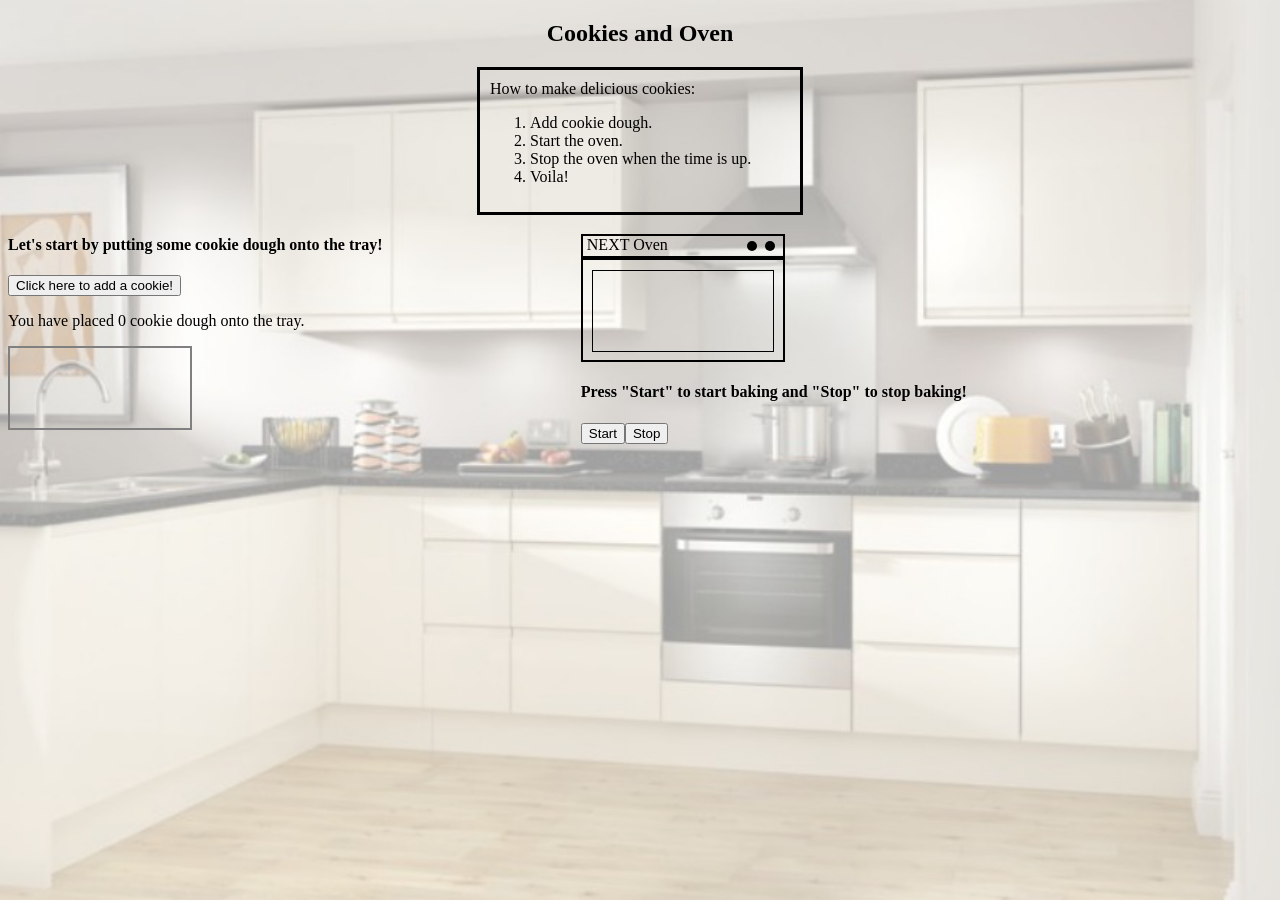
<file: index.html>
<!DOCTYPE html>
<html>
	<head>
		<script type="text/javascript" src="cookie.js"></script>
		<script type="text/javascript" src="timer.js"></script>
		<script type="text/javascript" src="oven.js"></script>
		<link rel="stylesheet" type="text/css" href="styles.css">
	</head>

	<body>
		<h2>Cookies and Oven</h2>

		<div class="instructions">
			How to make delicious cookies:
			<ol>
				<li>Add cookie dough.</li>
				<li>Start the oven.</li>
				<li>Stop the oven when the time is up.</li>
				<li>Voila!</li>
			</ol>
		</div>

		<div class="col">
			<h4>Let's start by putting some cookie dough onto the tray!</h4>
			<button id='add-cookie' href="#">Click here to add a cookie!</button>
			<p id='counter'>You have placed 0 cookie dough onto the tray.</p>
			<div id='tray'></div>
		</div>


	  <div class="col">
			<p id='oven-notice'></p>

			<div id="bottom">
				&nbsp;NEXT Oven
				<div class="knob"></div>
				<div class="knob"></div>
			</div>
			<div id="oven">
				<div id="small-rectangle">
					<div id='timer'></div>
				</div>
			</div>

			<p id="cookie-status"></p>
			<h4>Press "Start" to start baking and "Stop" to stop baking!</h4>
			<button type="button" id="start-btn">Start</button>
			<button type="button" id="stop-btn">Stop</button>

			<div id='final-tray-container'></div>
			<p id='final-statement'></div>
	  </div>


	</body>
</html>
</file>
<file: styles.css>
h2 {
	text-align: center;
}

body {
	background-image: url("img/kitchen.jpg");
	background-repeat: no-repeat;
	background-size: cover;
	color: black;
}

.col {
	width: 45%;
	display: inline-table;	
}

.instructions {
	border-style: solid;
	border-width: medium;
	border-color: black;
	width: 300px;
	margin: 0 auto;
	padding: 10px;
}

#tray {
	width: 180px;
	height: 80px;
	border:2px solid grey;
	/*margin: auto;*/
}

#final-tray {
	width: 180px;
	height: 80px;
	border:2px solid grey;
	/*margin: auto;*/
}

#oven {
	width: 200px;
	height: 100px;
	border:2px solid #000;
}

#small-rectangle {
	width: 180px;
	height: 80px;
	border:1px solid #000;
	margin: auto;
	margin-top: 10px;
}

#bottom {
	width: 200px;
	height: 20px;
	border:2px solid #000;
	color: black;
}

.knob {
	display: inline-block;
	border-radius: 50%;
	width: 10px;
	height: 10px;
	background-color:black;
	float: right;
	margin-right: 8px;
	margin-top:5px;
}

.link {
  text-align: center;
  list-style: none;
  background: #FF0000;
  color: #fff;
  height: 0;
  line-height: 2em;
  margin: 0;
  padding: 0 0.5em;
  overflow: hidden;
  width: 70px;
  opacity: 0;
  height: 2em;
}

.wiggle {
  opacity: 1;
  animation: shake 0.82s cubic-bezier(.36,.07,.19,.97) both;
  transform: translate3d(0, 0, 0);
  backface-visibility: hidden;
  perspective: 1000px;

}

#timer {
  font-size: 2em;
  text-align: center;
  color: blue;
  margin-top: 20px;
}

@keyframes shake {
  10%, 90% {
    transform: translate3d(-2px, 0, 0);
  }

  20%, 80% {
    transform: translate3d(4px, 0, 0);
  }

  30%, 50%, 70% {
    transform: translate3d(-8px, 0, 0);
  }

  40%, 60% {
    transform: translate3d(8px, 0, 0);
  }
}
</file>
